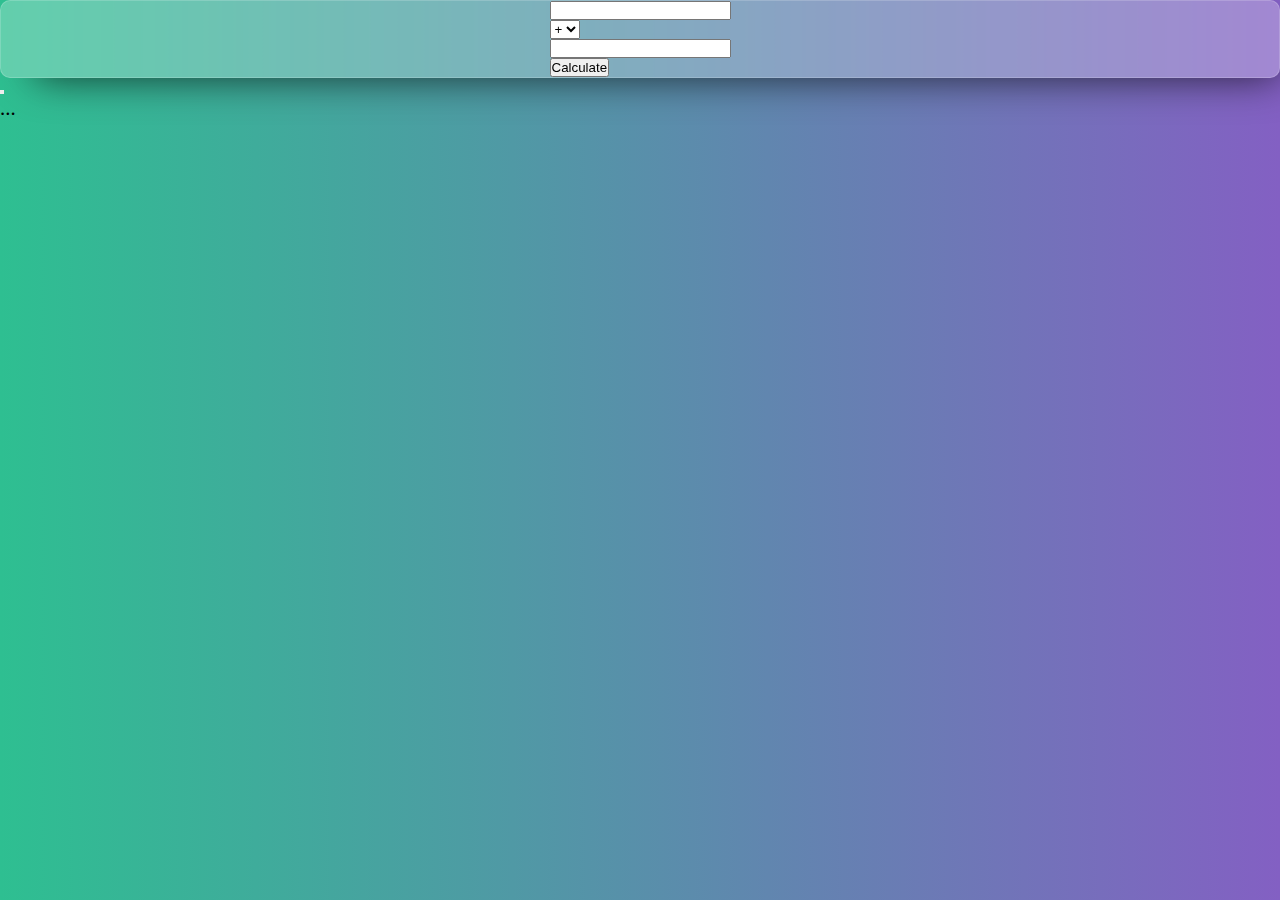
<file: index.html>
<!DOCTYPE html>
<html lang="en">
<head>
    <meta charset="UTF-8">
    <meta http-equiv="X-UA-Compatible" content="IE=edge">
    <meta name="viewport" content="width=device-width, initial-scale=1.0">
    <title>Calculator</title>
    <link rel="stylesheet" href="style.css">
    <link href="https://cdn.jsdelivr.net/npm/bootstrap@5.0.2/dist/css/bootstrap.min.css" rel="stylesheet" integrity="sha384-EVSTQN3/azprG1Anm3QDgpJLIm9Nao0Yz1ztcQTwFspd3yD65VohhpuuCOmLASjC" crossorigin="anonymous">
    <script src="https://cdn.jsdelivr.net/npm/bootstrap@5.0.2/dist/js/bootstrap.bundle.min.js" integrity="sha384-MrcW6ZMFYlzcLA8Nl+NtUVF0sA7MsXsP1UyJoMp4YLEuNSfAP+JcXn/tWtIaxVXM" crossorigin="anonymous"></script>
</head>
<body>
    <!-- This was made with GlassGenerator.netlify.app -->

    <div class="container my-5">
        <div class="row justify-content-md-center p-3">
            <div class="col-lg-6 col-md-8"> 
                <div class="glass-container p-3">
                    <div class="screen row g-2 p-3">
                        <div class="col-md">
                            <input type="text" id="num1" class="form-control">
                        </div>
                        <div class="col-md-2">
                            <select id="operator"  class="form-select">
                                <option value="1">+</option>
                                <option value="2">-</option>
                                <option value="3">*</option>
                                <option value="4">/</option>
                            </select>
                        </div>
                        <div class="col-md">
                            <input type="number" id="num2" class="form-control">
                        </div>
                        <div class="col-12 py-3">
                            <button class="btn btn-outline-dark h-100 w-100" id="calculate">Calculate</button>
                        </div>
                    </div>
                </div>
            </div>
        </div>
    </div>


    <!--// Answer Modal //-->
    <div class="modal fade modal-dialog modal-dialog-centered" id="ansModal" tabindex="-1" aria-labelledby="exampleModalLabel" aria-hidden="true">
        <div class="modal-dialog">
          <div class="modal-content">
            <div class="modal-header">
              <!-- <h5 class="modal-title" id="exampleModalLabel">Modal title</h5> -->
              <button type="button" class="btn-close" data-bs-dismiss="modal" aria-label="Close"></button>
            </div>
            <div class="modal-body" id="ansDisplay">
              ...
            </div>
          </div>
        </div>
      </div>


      <script src="main.js"></script>
</body>
</html>
</file>
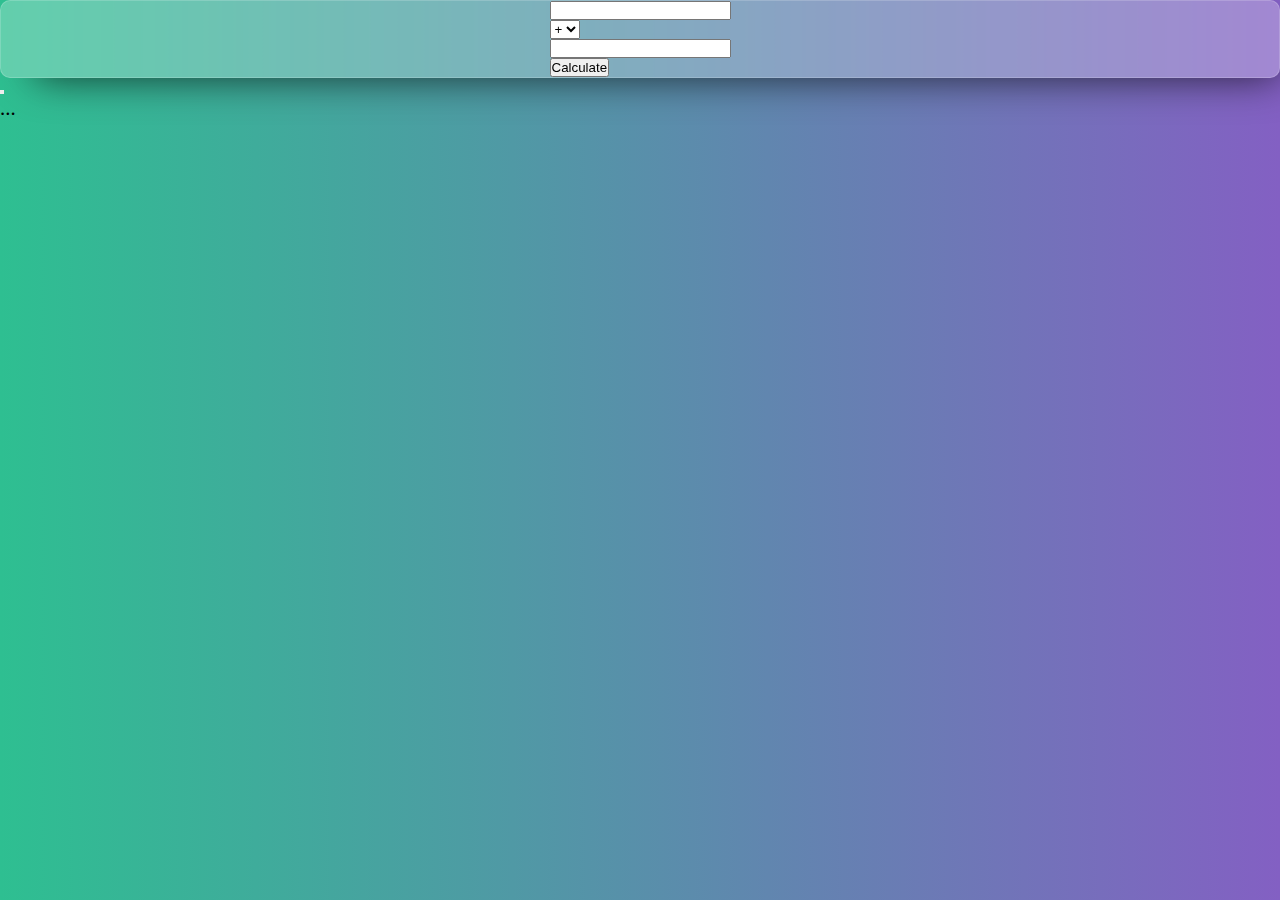
<file: test.html>
<!DOCTYPE html>
<html lang="en">
<head>
    <meta charset="UTF-8">
    <meta http-equiv="X-UA-Compatible" content="IE=edge">
    <meta name="viewport" content="width=device-width, initial-scale=1.0">
    <title>Document</title>
    <link rel="stylesheet" href="style.css">
    <link href="https://cdn.jsdelivr.net/npm/bootstrap@5.0.2/dist/css/bootstrap.min.css" rel="stylesheet" integrity="sha384-EVSTQN3/azprG1Anm3QDgpJLIm9Nao0Yz1ztcQTwFspd3yD65VohhpuuCOmLASjC" crossorigin="anonymous">
    <script src="https://cdn.jsdelivr.net/npm/bootstrap@5.0.2/dist/js/bootstrap.bundle.min.js" integrity="sha384-MrcW6ZMFYlzcLA8Nl+NtUVF0sA7MsXsP1UyJoMp4YLEuNSfAP+JcXn/tWtIaxVXM" crossorigin="anonymous"></script>
</head>
<body>
    <!-- This was made with GlassGenerator.netlify.app -->

    <div class="container my-5">
        <div class="row justify-content-md-center p-3">
            <div class="col-lg-6 col-md-8"> 
                <div class="glass-container p-3">
                    <div class="screen row g-2 p-3">
                        <div class="col-md">
                            <input type="text" id="num1" class="form-control">
                        </div>
                        <div class="col-md-2">
                            <select id="operator"  class="form-select">
                                <option value="1">+</option>
                                <option value="2">-</option>
                                <option value="3">*</option>
                                <option value="4">/</option>
                            </select>
                        </div>
                        <div class="col-md">
                            <input type="number" id="num2" class="form-control">
                        </div>
                        <div class="col-12 py-3">
                            <button class="btn btn-outline-dark h-100 w-100" id="calculate">Calculate</button>
                        </div>
                    </div>
                </div>
            </div>
        </div>
    </div>


    <!--// Answer Modal //-->
    <div class="modal fade modal-dialog modal-dialog-centered" id="ansModal" tabindex="-1" aria-labelledby="exampleModalLabel" aria-hidden="true">
        <div class="modal-dialog">
          <div class="modal-content">
            <div class="modal-header">
              <!-- <h5 class="modal-title" id="exampleModalLabel">Modal title</h5> -->
              <button type="button" class="btn-close" data-bs-dismiss="modal" aria-label="Close"></button>
            </div>
            <div class="modal-body" id="ansDisplay">
              ...
            </div>
          </div>
        </div>
      </div>


      <script src="main.js"></script>
</body>
</html>
</file>
<file: style.css>
*{
    padding:0;
    margin:0;
}

.glass-container{
    color: white;
    display: flex;
    justify-content: center;
    align-items: center;
    background: rgba( 255, 255, 255, 0.25 );
    box-shadow: 17px 17px 40px -19px rgba(0,0,0,0.75);
-webkit-box-shadow: 17px 17px 40px -19px rgba(0,0,0,0.75);
-moz-box-shadow: 17px 17px 40px -19px rgba(0,0,0,0.75);
    backdrop-filter: blur( 2.5px );
    -webkit-backdrop-filter: blur( 2.5px );
    border-radius: 10px;
    border: 1px solid rgba( 255, 255, 255, 0.18 );
}

body{
    background: #8360c3;
background: -webkit-linear-gradient(to right, #2ebf91, #8360c3);
background: linear-gradient(to right, #2ebf91, #8360c3); 
}

#ansDisplay{
    font-size: 1.3rem;
}

#ansDisplay span{
    font-size:2rem;
    font-weight: bold;
}
</file>
